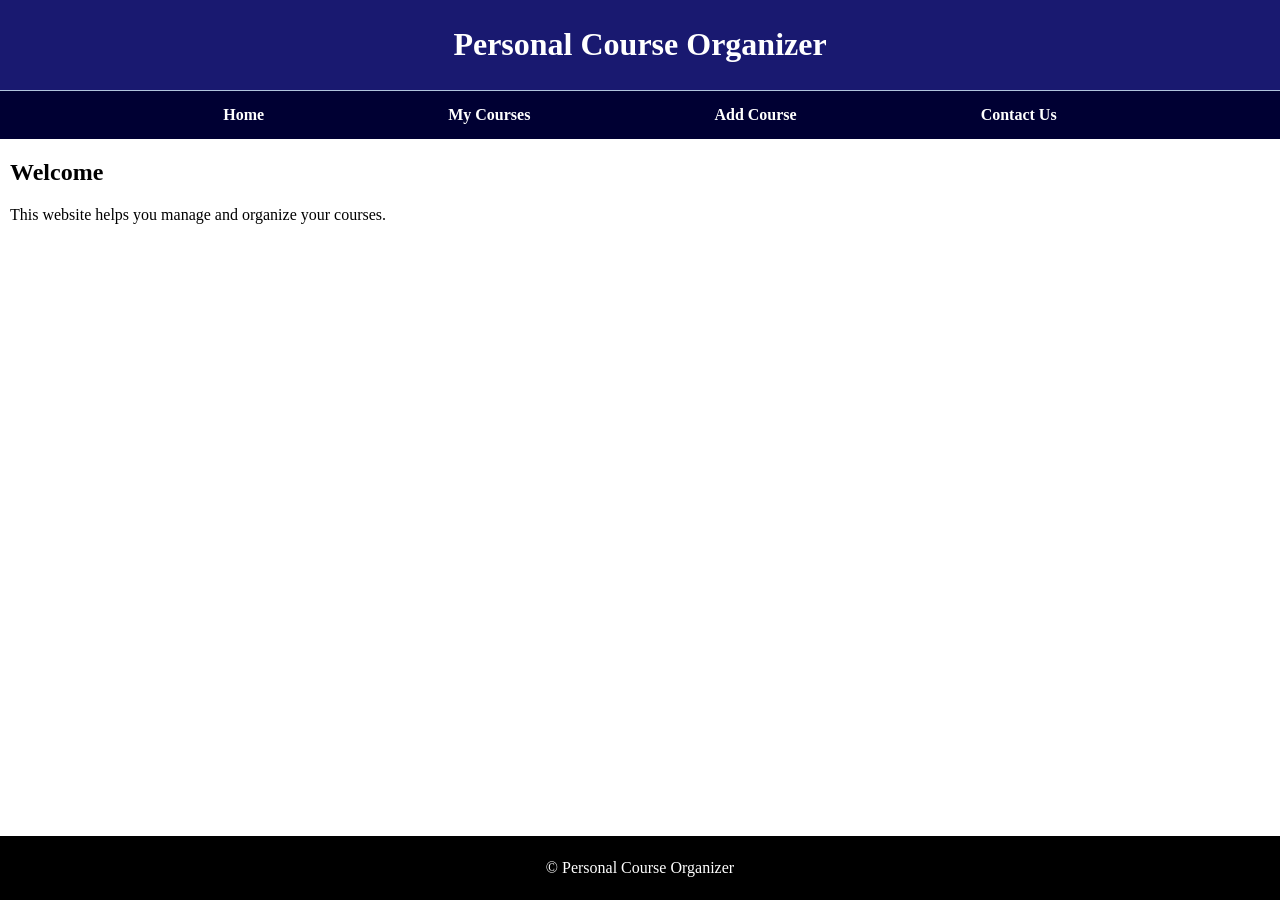
<file: index.html>
<! doctype html>
<html>
  <head>
    <title>Personal Course Organizer</title>
    <link rel="stylesheet" href="css/style.css">
  </head>
  <body>
    <header>
      <h1>Personal Course Organizer</h1>
    </header>
    <nav>
      <ul>
        <li><a href="index.html">Home</a></li>
        <li><a href="courses.html">My Courses</a></li>
        <li><a href="add-course.html">Add Course</a></li>
        <li><a href="contact.html">Contact Us</a></li>
      </ul>
    </nav>
    <main>
        <section>
            <h2>Welcome</h2>
            <p>This website helps you manage and organize your courses.</p>
        </section>
   </main>
   <footer>
    <p>&copy; Personal Course Organizer</p>
   </footer>
  </body>
</html>
</file>
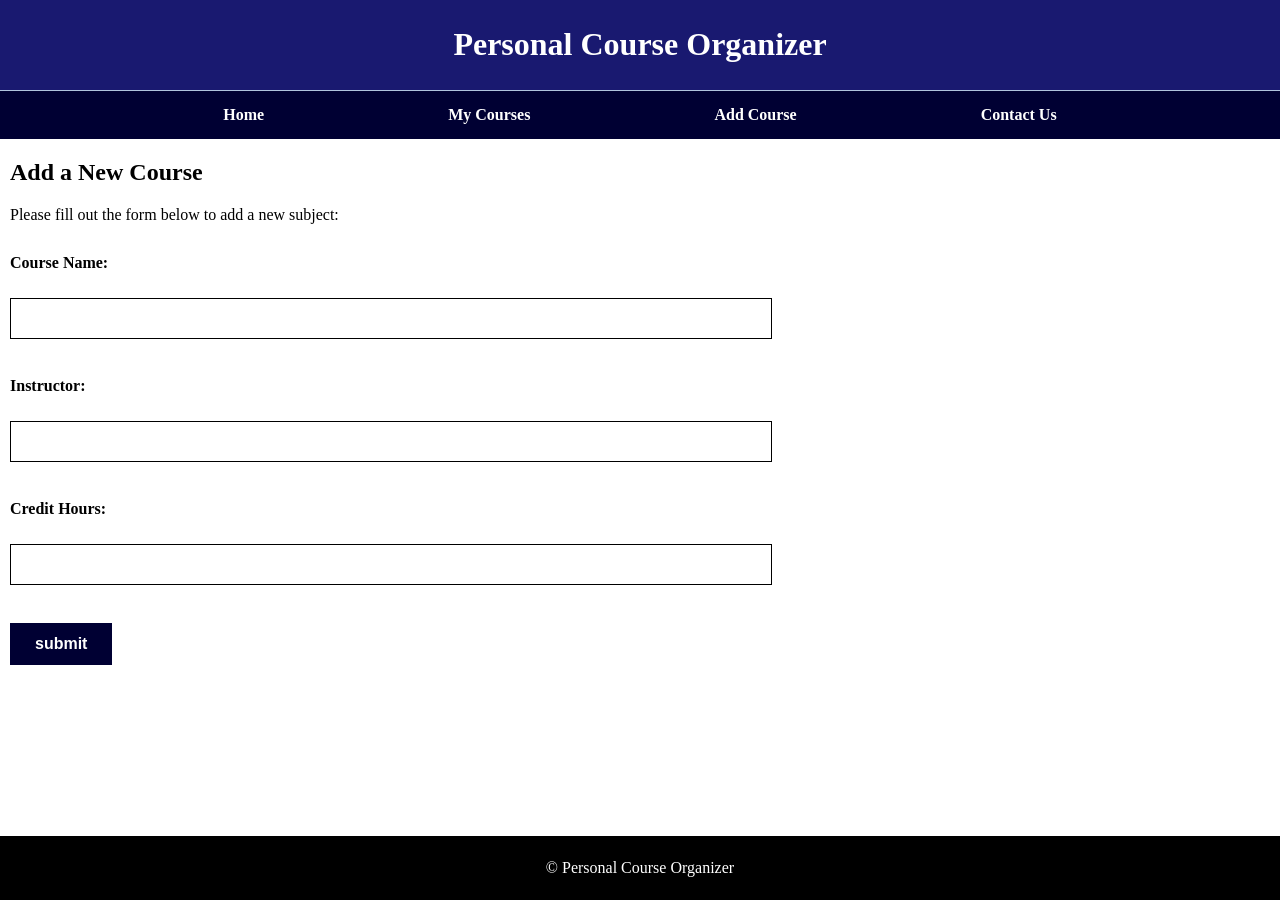
<file: add-course.html>
<! doctype html>
<html>
  <head>
    <title>Personal Course Organizer</title>
    <link rel="stylesheet" href="css/style.css">
  </head>
  <body>
    <header>
      <h1>Personal Course Organizer</h1>
    </header>
    <nav>
      <ul>
        <li><a href="index.html">Home</a></li>
        <li><a href="courses.html">My Courses</a></li>
        <li><a href="add-course.html">Add Course</a></li>
        <li><a href="contact.html">Contact Us</a></li>
      </ul>
    </nav>
    <main>
     <section>
        <h2>Add a New Course</h2>
        <p>Please fill out the form below to add a new subject:</p>

        <form action="#">
          <div>
               <label for="course name">Course Name:</label><br>
               <input type="text" id="course name" name="course name" required>
           </div>

           <br>

            <div>
              <label for="instructor">Instructor:</label><br>
               <input type="text" id="instructor" name="instructor" required>
            </div>

            <br>

            <div>
               <label for="hours">Credit Hours:</label><br>
               <input type="number" id="hours" name="hours">
            </div>

            <br>

            <div>
              <button type="submit">submit</button>
            </div>
        </form>
     </section>
   </main>

   <footer>
    <p>&copy; Personal Course Organizer</p>
   </footer>
  </body>
</html>
</file>
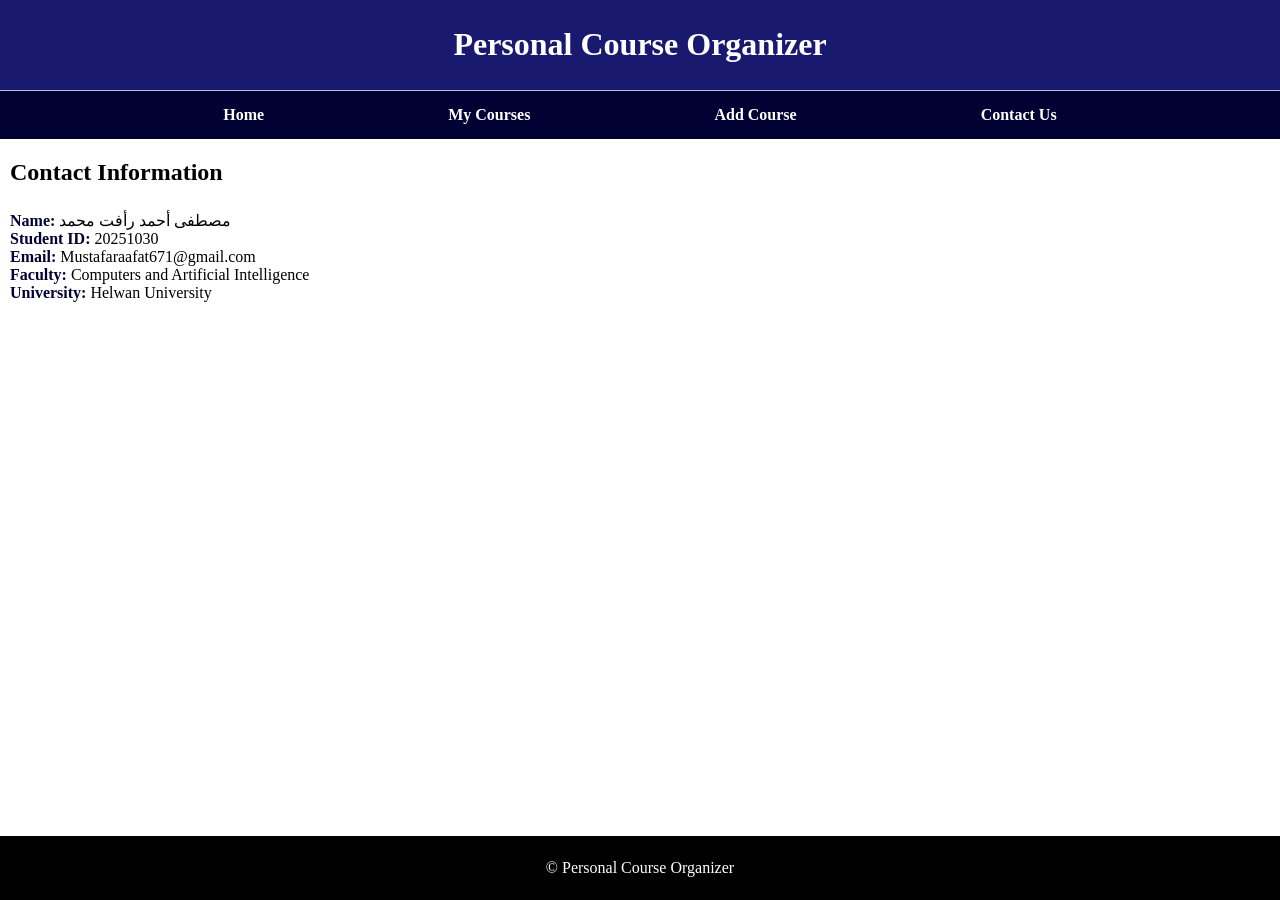
<file: contact.html>
<! doctype html>
<html>
  <head>
    <title>Personal Course Organizer</title>
    <link rel="stylesheet" href="css/style.css">
  </head>
  <body>
   <header>
      <h1>Personal Course Organizer</h1>
    </header>
    <nav>
      <ul>
        <li><a href="index.html">Home</a></li>
        <li><a href="courses.html">My Courses</a></li>
        <li><a href="add-course.html">Add Course</a></li>
        <li><a href="contact.html">Contact Us</a></li>
      </ul>
    </nav>
    <main>
      <section>
        <h2>Contact Information</h2>
         <ul>
            <li><strong>Name:</strong> مصطفى أحمد رأفت محمد</li>
            <li><strong>Student ID:</strong> 20251030</li>
            <li><strong>Email:</strong> <a>Mustafaraafat671@gmail.com</a></li>
           <li><strong>Faculty:</strong> Computers and Artificial Intelligence</li>
           <li><strong>University:</strong> Helwan University</li>
         </ul>
     </section>
    </main>
    <footer>
     <p>&copy; Personal Course Organizer</p>
    </footer>
 </body>
</html>
</file>
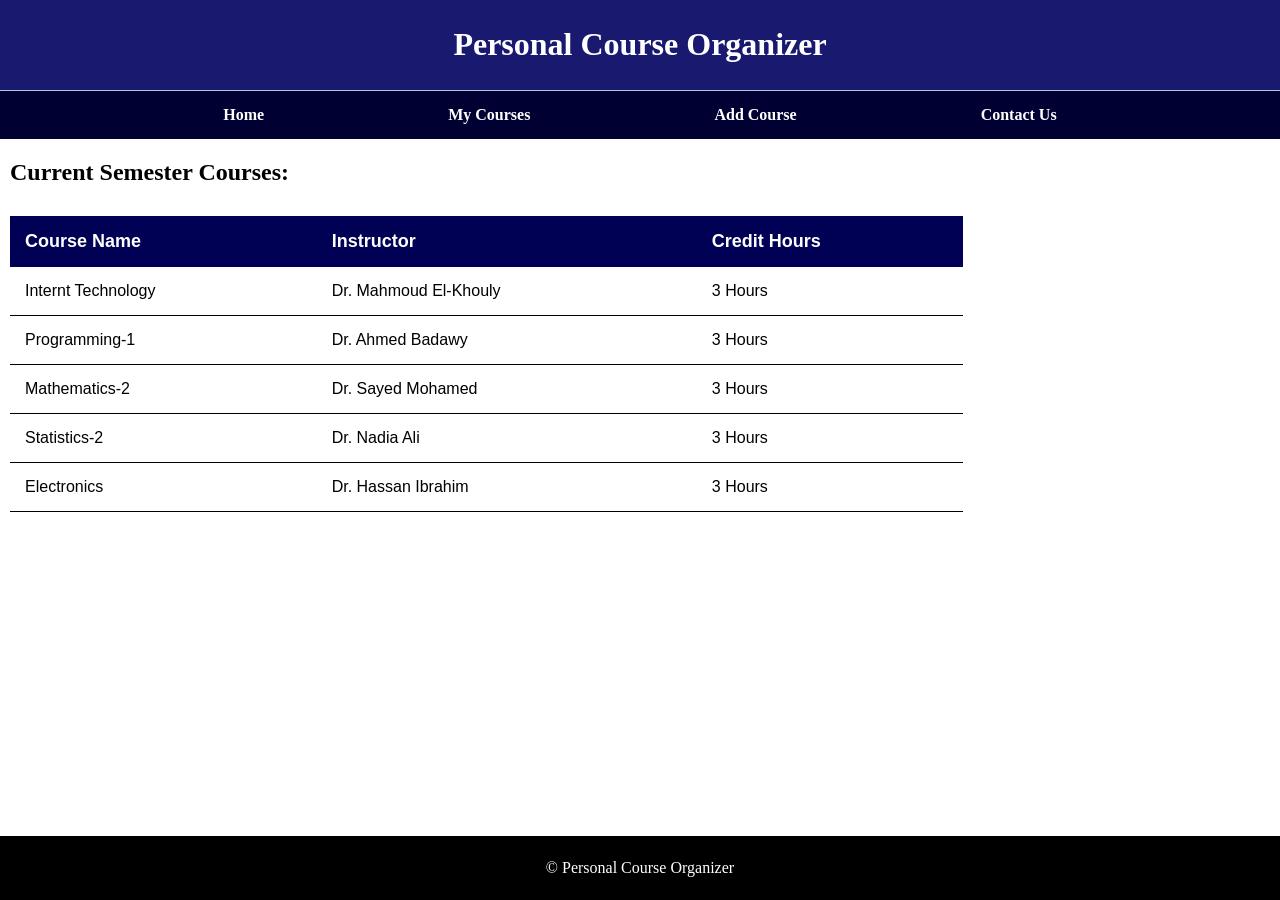
<file: courses.html>
<! doctype html>
<html>
  <head>
    <title>Personal Course Organizer</title>
    <link rel="stylesheet" href="css/style.css">
  </head>
  <body>
    <header>
      <h1>Personal Course Organizer</h1>
    </header>
    <nav>
      <ul>
        <li><a href="index.html">Home</a></li>
        <li><a href="courses.html">My Courses</a></li>
        <li><a href="add-course.html">Add Course</a></li>
        <li><a href="contact.html">Contact Us</a></li>
      </ul>
    </nav>
    <main>
     <section>
        <h2>Current Semester Courses:</h2>
        <table>
            <thead>
                <tr>
                    <th>Course Name</th>
                    <th>Instructor</th>
                    <th>Credit Hours</th>
                </tr>
            </thead>
            <tbody>
                <tr>
                    <td>Internt Technology</td>
                    <td>Dr. Mahmoud El-Khouly</td>
                    <td>3 Hours</td>
                </tr>
                <tr>
                    <td>Programming-1</td>
                    <td>Dr. Ahmed Badawy</td>
                    <td>3 Hours</td>
                </tr>
                <tr>
                    <td>Mathematics-2</td>
                    <td>Dr. Sayed Mohamed</td>
                    <td>3 Hours</td>
                </tr>
                <tr>
                    <td>Statistics-2</td>
                    <td>Dr. Nadia Ali</td>
                    <td>3 Hours</td>
                </tr>
                <tr>
                    <td>Electronics</td>
                    <td>Dr. Hassan Ibrahim</td>
                    <td>3 Hours</td>
                </tr>
            </tbody>
        </table>
     </section>
   </main>

   <footer>
    <p>&copy; Personal Course Organizer</p>
   </footer>
  </body>
</html>
</file>
<file: css/style.css>
body {
   padding: 0px;
   margin: 0px;
   display: flex;
   flex-direction: column;
   min-height: 100vh;
}
main {
    background-color: white;
    padding-left: 10px;
    flex: 1;
}

header {
    background-color: midnightblue;
    color: white;
    text-align: center;
    padding: 5px 0;
    width: 100%;
    border-bottom: 1px solid lightsteelblue;
}

nav {
    background-color: #000033;
    padding: 15px 0;
}

nav ul {
    list-style: none;
    margin: 0;
    padding: 0;
    text-align: center;
}

nav ul li {
    display: inline-block;
    margin: 0 45px;
}

nav ul li a {
    color: white;
    text-decoration: none;
    font-weight: bold;
    padding: 15px 45px;
}

footer {
    background-color: black;
    color: white;
    text-align: center;
    padding: 7px 0;
    width: 100%;
}

table {
    width: 75%;
    border-collapse: collapse;
    margin-top: 30px;
    font-family: sans-serif;
}

table th {
    background-color: #000055;
    color: white;
    text-align: left;
    padding: 15px;
    font-size: 18px;
}

table td {
    padding: 15px;
    border-bottom: 1px solid black; 
}

form {
    width: 60%;
    margin-top: 30px;
}

label {
    display: block;
    margin-bottom: 8px;
    font-weight: bold;
    color: black;
}

input[type="text"], 
input[type="number"] {
    width: 100%;
    padding: 12px;
    margin-bottom: 20px;
    border: 1px solid black;
    box-sizing: border-box;
}

main ul {
    list-style: none;
    padding: 0px; 
    margin-top: 25px;
}

main ul li strong {
    color: #000033;
    width: 100px;
}

nav ul li a:hover {
    background-color: #000033;
    color: gold;
    border-radius: 5px;
    transition: 0.3s;
}

button[type="submit"] {
    background-color: #000033;
    color: white;
    padding: 12px 25px;
    border: none;
    font-size: 16px;
    font-weight: bold;
    transition: 0.3s;
}

button[type="submit"]:hover {
    background-color: midnightblue;
    color: gold;
}

@media (max-width: 480px) {
    header h1 {
        font-size: 16px;
        padding: 10px 0;
        width: 100%;
    }
    footer{
      font-size: 12px;
    }

    nav {
        width: 100%;
    }

    nav ul {
        display: flex;
        width: 100%;
        padding: 0;
        margin: 0;
    }

    nav ul li {
        list-style: none;
        width: 25%;
        margin: 0;
        text-align: center;
    }

    nav ul li a {
        display: block;
        font-size: 9px;
        padding: 6px 0;
        white-space: nowrap;
    }

    table {
        width: 100% !important;
        margin: 10px 0;
        display: block;
        overflow-x: auto;
    }

    table th, table td {
        padding: 8px 4px;
        font-size: 12px;
    }

    form {
        width: 95% !important;
    }

    input, label, button {
        display: block;
    }
}

@media (min-width: 481px) and (max-width: 768px) {
    header h1 {
        font-size: 22px;
    }
    footer {
      15px
    }

    nav ul {
        display: flex;
        width: 100%;
        padding: 0;
        margin: 0;
    }

    nav ul li {
        list-style: none;
        width: 25%;
        margin: 0;
        text-align: center;
    }

    nav ul li a {
        display: block;
        font-size: 13px;
        padding: 15px 0;
        text-decoration: none;
    }

    table {
        width: 95%;
    }

    table th, table td {
        padding: 10px;
        font-size: 14px;
    }

    form {
        width: 85%;
    }
}

@media (min-width: 769px) and (max-width: 1024px) {
    header h1 {
        font-size: 26px;
    }

    nav ul {
        display: flex;
        width: 100%;
        padding: 0;
        margin: 0;
    }

    nav ul li {
        list-style: none;
        width: 25%;
        margin: 0;
        text-align: center;
    }

    nav ul li a {
        display: block;
        font-size: 16px;
        padding: 15px 0;
        text-decoration: none;
    }

    table {
      width: 85%;
    }
    form {
      width: 70%;
    }
  }
</file>
